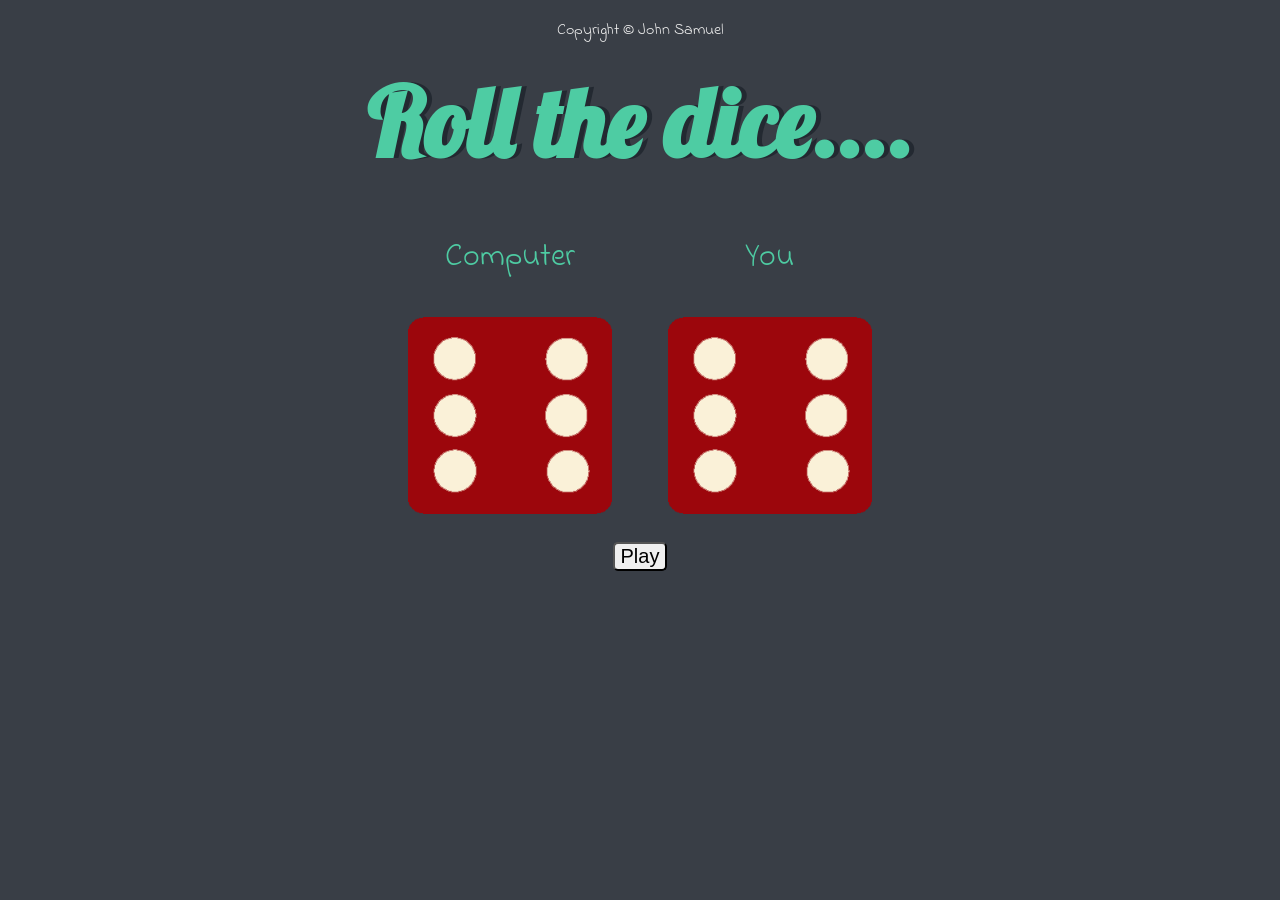
<file: index.html>
<!DOCTYPE html>
<html lang="en" dir="ltr">
  <head>
    <meta charset="utf-8" />
    <meta name="viewport" content="width=device-width, initial-scale=1.0">
    <title>Dicee | John </title>
    <link rel="stylesheet" href="styles.css" />
    <link
      href="https://fonts.googleapis.com/css?family=Indie+Flower|Lobster"
      rel="stylesheet"
    />
  </head>
  <body>
    <header>Copyright © John Samuel</header>
    <div class="container">
      <h1>Roll the dice....</h1>

      <div class="dice">
        <p>Computer</p>
        <img class="img1" src="./images/dice6.png" />
      </div>

      <div class="dice">
        <p>You</p>
        <img class="img2" src="./images/dice6.png" />
      </div><br>
      <button onclick="rollDice()">Play</button>
    </div>

    
    <script src="index.js"></script>
  </body>
</html>
</file>
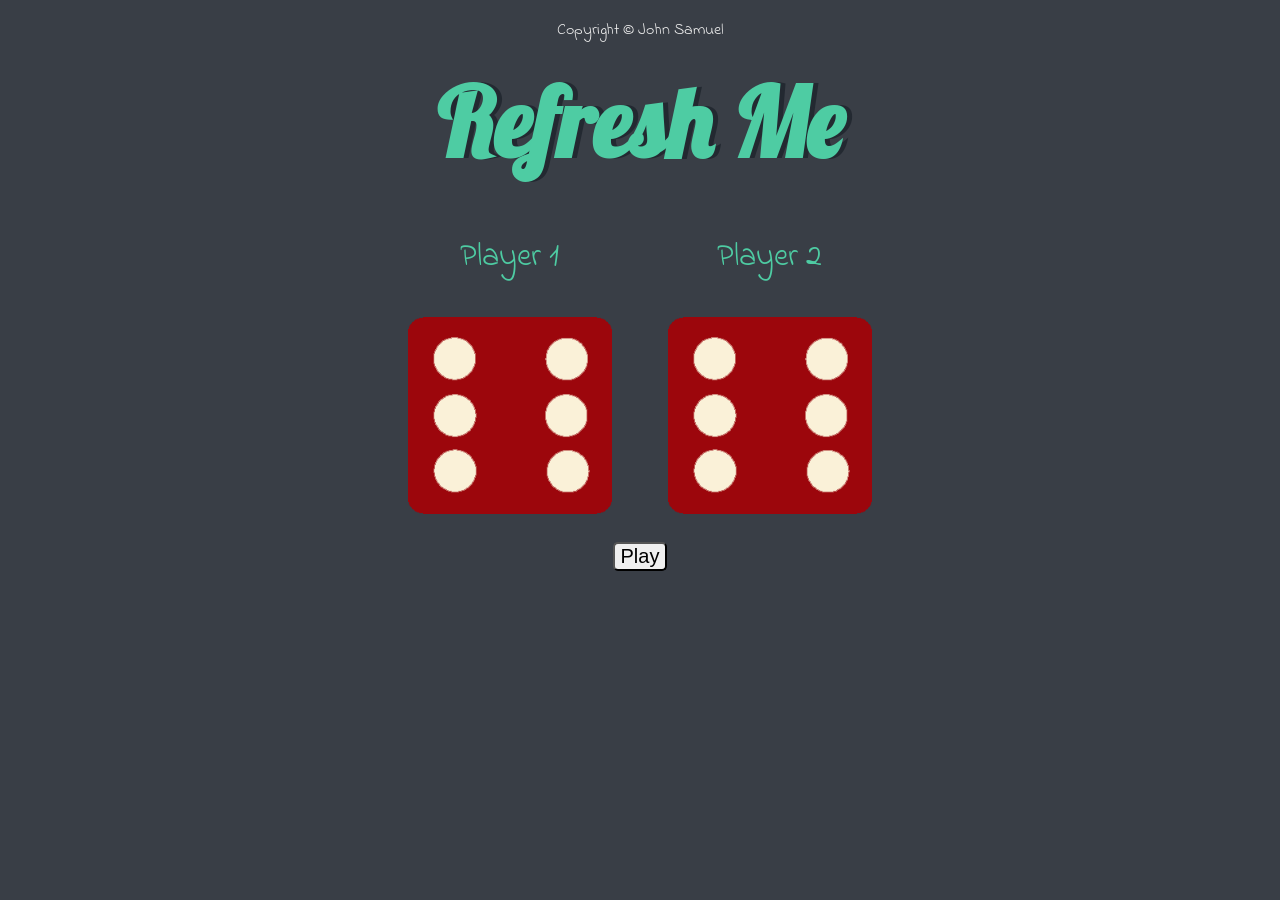
<file: dicee.html>
<!DOCTYPE html>
<html lang="en" dir="ltr">
  <head>
    <meta charset="utf-8" />
    <title>Dicee</title>
    <link rel="stylesheet" href="styles.css" />
    <link
      href="https://fonts.googleapis.com/css?family=Indie+Flower|Lobster"
      rel="stylesheet"
    />
  </head>
  <body>
    <header>Copyright © John Samuel</header>
    <div class="container">
      <h1>Refresh Me</h1>

      <div class="dice">
        <p>Player 1</p>
        <img class="img1" src="./images/dice6.png" />
      </div>

      <div class="dice">
        <p>Player 2</p>
        <img class="img2" src="./images/dice6.png" />
      </div><br>
      <button onclick="location.reload()">Play</button>
    </div>

    
    <script src="index.js"></script>
  </body>
</html>
</file>
<file: styles.css>
.container {
  width: 70%;
  margin: auto;
  text-align: center;
}

.dice {
  text-align: center;
  display: inline-block;

}

body {
  background-color: #393E46;
}

h1 {
  margin: 20px;
  font-family: 'Lobster', cursive;
  text-shadow: 5px 0 #232931;
  font-size: 6rem;
  color: #4ECCA3;
}

p {
  font-size: 2rem;
  color: #4ECCA3;
  font-family: 'Indie Flower', cursive;
}

img {
  width: 80%;
}

header {
  color: #EEEEEE;
  text-align: center;
  font-family: 'Indie Flower', cursive;
  padding-top: 10px;
}

button {
  margin-top: 20px;
  font-size: 20px;
  border-radius: 5px;
}

.roll {
  animation: spin 0.6s linear infinite;
}

@keyframes spin {
  0%   { transform: rotate(0deg); }
  25%  { transform: rotate(90deg); }
  50%  { transform: rotate(180deg); }
  75%  { transform: rotate(270deg); }
  100% { transform: rotate(360deg); }
}

 body,html {
    overflow-y: hidden;
  }

@media (max-width: 800px) {
  .container {
    display: flex;
    flex-direction: column;
    width: 100%;   
    margin: auto;
    text-align: center;
    height: 100vh;
  }

  h1 {
    font-size: 2.5rem; 
    margin-bottom: 0px;
  }

  p {
    font-size: 1.5rem; 
  }

  img {
    max-width: 180px; 
  }

  button {
    font-size: 16px;
    padding-top: 5px;
    padding: 8px 16px;
    margin-bottom: 20px; 
    display: inline-block;
    width: 100px;
    align-self: center;
  }
}

@media (max-height: 680px) and (max-width: 500px) {
   img {
    max-width: 145px; 
  }
}
</file>
